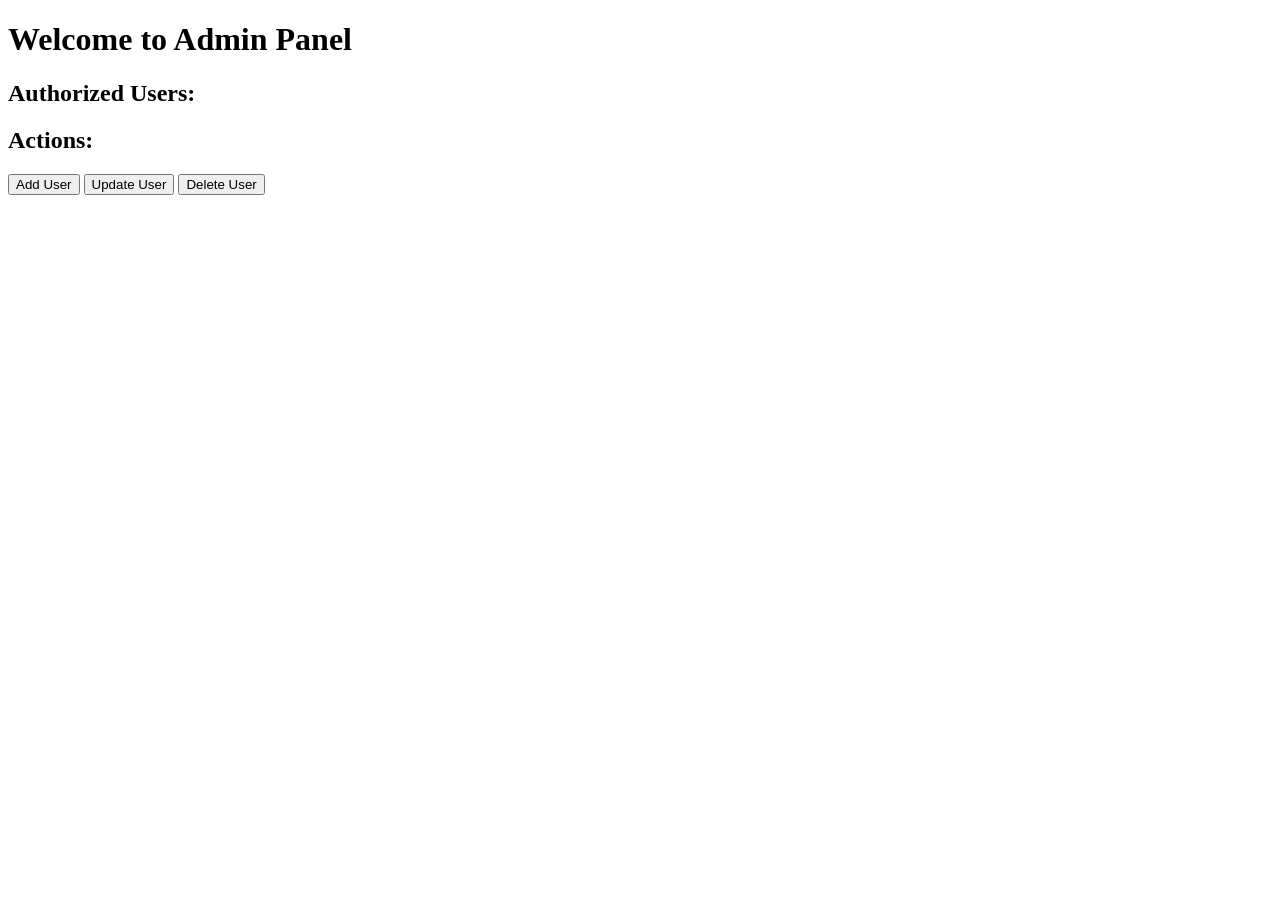
<file: adminpanel.html>
<!DOCTYPE html>
<html lang="en">

<head>
    <meta charset="UTF-8">
    <meta name="viewport" content="width=device-width, initial-scale=1.0">
    <title>Admin Panel</title>
</head>

<body>
    <h1>Welcome to Admin Panel</h1>

    <h2>Authorized Users:</h2>
    <ul id="userList"></ul>

    <h2>Actions:</h2>
    <button onclick="addUser()">Add User</button>
    <button onclick="updateUser()">Update User</button>
    <button onclick="deleteUser()">Delete User</button>

    <script>

        const user = JSON.parse(localStorage.getItem('user')) || [];

        const userList = document.getElementById('userList');
        user.forEach(user => {
            const listItem = document.createElement('li');
            listItem.textContent = `Username: ${user.username}, Email: ${user.email}`;
            userList.appendChild(listItem);
        });

        function addUser() {
            const username = prompt('Enter username:');
            const email = prompt('Enter email:');
            const password = prompt('Enter password:');

            if (username && email && password) {
                user.push({ username, email, password });
                localStorage.setItem('user', JSON.stringify(user));
                location.reload(); 
            } else {
                alert('Invalid input. User not added.');
            }
        }


        function updateUser() {
            const usernameToUpdate = prompt('Enter username of the user to update:');
            const userToUpdate = user.find(user => user.username === usernameToUpdate);

            if (userToUpdate) {
                const newPassword = prompt('Enter new password:');
                if (newPassword) {
                    userToUpdate.password = newPassword;
                    localStorage.setItem('user', JSON.stringify(user));
                    location.reload(); 
                } else {
                    alert('Invalid input. Password not updated.');
                }
            } else {
                alert('User not found.');
            }
        }


        function deleteUser() {
            const usernameToDelete = prompt('Enter username of the user to delete:');
            const userIndex = user.findIndex(user => user.username === usernameToDelete);

            if (userIndex !== -1) {
                user.splice(userIndex, 1);
                localStorage.setItem('user', JSON.stringify(user));
                location.reload(); 
            } else {
                alert('User not found.');
            }
        }
    </script>
</body>

</html>
</file>
